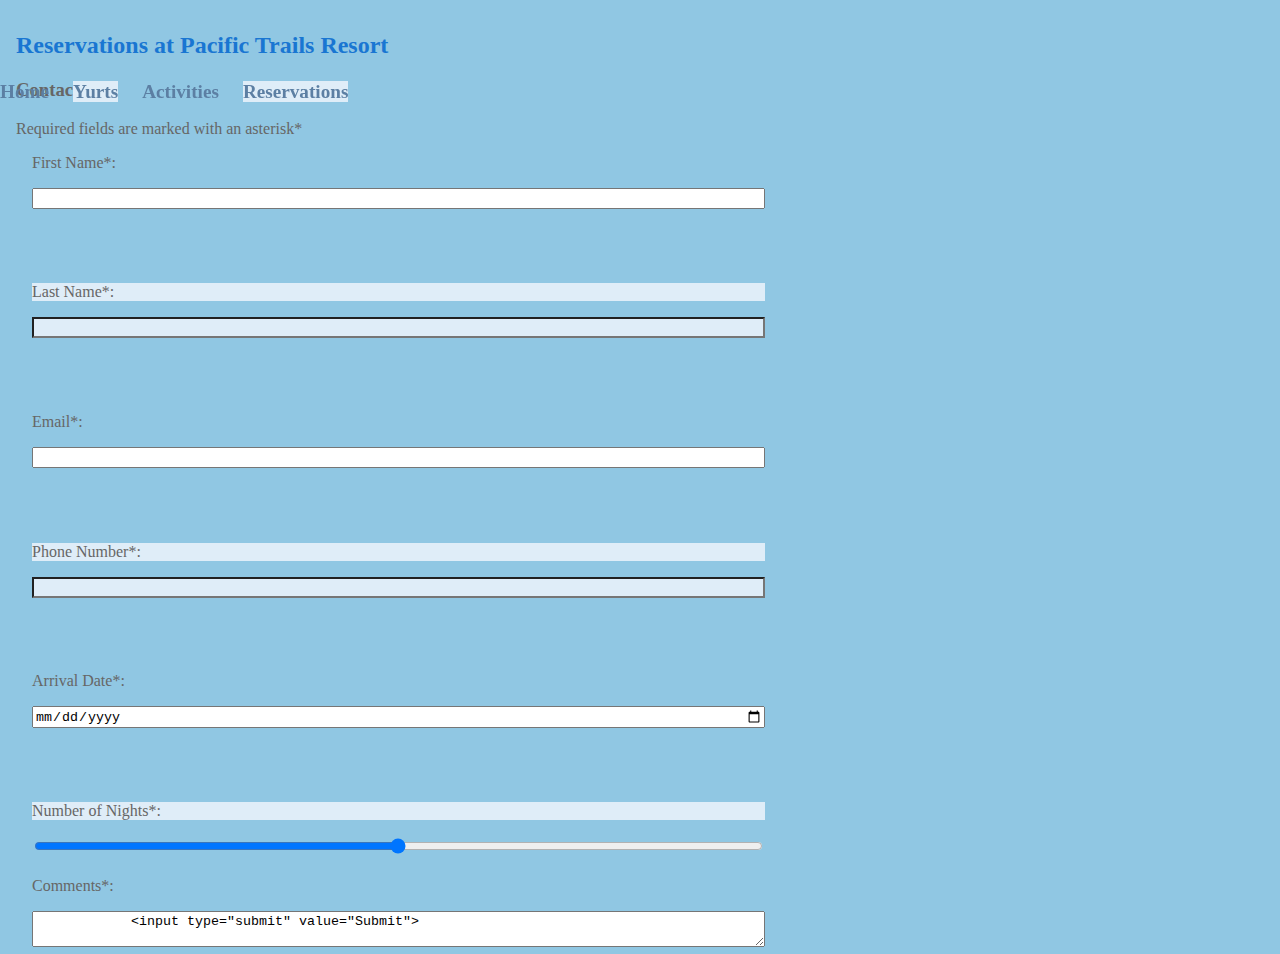
<file: reservations.html>
<!--Apparently this is a comment???-->

<!DOCTYPE html>

<windows-1252>

<html lang="en">

    <nav>
        
        <b><a href="index.html">Home</a></b>
        <b><a href="yurts.html">Yurts</a></b>
        <b><a href="activities.html">Activities</a></b>
        <b><a href="reservations.html">Reservations</a></b>
        
    </nav>

    <div id="reshero">
        
    </div>

    <div wrapper="wrapper";></div>

    <head>
        <link rel="stylesheet" href="pacific.css">

        <h1><a href="index.html" Pacific Trails Resort></a></h1>
    
        <title>
            Pacific Trails Resort :: Reservations
        </title>

        <meta name= "viewport" content= "width=device-width, initial-scale= 1.0"> 
    
    </head>
    
    <main>

        <h2>
            Reservations at Pacific Trails Resort
        </h2>

        <h3>Contact Us</h3>

        <p>Required fields are marked with an asterisk*</p>

        <form action="https://webdevbasics.net/scripts/pacific.php" method="post">

            <label for="fname">First Name*:</label>
            <input required type="text" id="fname" name="fname"><br><br>
            <label for="lname">Last Name*:</label>
            <input required type="text" id="lname" name="lname"><br><br>
            <label for="email">Email*:</label>
            <input required type="text" id="email" name="email"><br><br>
            <label for="phone">Phone Number*:</label>
            <input required type="text" id="phone" name="phone"><br><br>
            <label for="arrival">Arrival Date*:</label>
            <input required type="date" id="arrival" name="arrival"><br><br>
            <label for="nnights">Number of Nights*:</label>
            <input required  type="range" id="myNights" name="myNights" nim="1" max="14">
            <label for="comments">Comments*:</label>
            <textarea required rows=2 cols=20 >
            <input type="submit" value="Submit">

        </form>

    </main>

    <footer>

        Copyright 2020 <span class="resort">Pacific Trails Resort </span><br> sophia.alexander@gmail.com

    </footer>

</html>

</windows-1252>
</file>
<file: pacific.css>
body {color: #666666; background-color: #90C7E3; font-family: veranda; margin: 0;}

header {background-color: #002171; color: #FFFFFF; font-family: Georgia;}

header {style{line-height: 120px; #figure {border: 3px solid #000000; font-family: papyrus, fantasy; padding: 6px; text-align: center; width: 500px; padding-top:.5em;}}}

h1 {line-height: 200%; font-size: 3em; letter-spacing: 0.1em; color:#002171}

nav {line-height: 120px; font-weight: bold; padding-top:0em; padding-right: 0em; padding-bottom: 0em; font-size: 1.2em; word-spacing: 1em;}

h2 {color: #1976D2; font-family: Georgia;}

dt {color: #002171; font-weight:bold;}

footer {font-size: .70em; text-align: center; font-size: small; padding: 1em; background-color: white;}

.resort {color: #1976D2; font-size: 1.2em;}

#wrapper {margin-right: auto; margin-left: auto; background-color: linear-gradient(to right, white, blue); min-width: 960px; max-width:2048px;}

#grad{
background-image: linear-gradient(to right, white, blue);}

meta charset{color:#90C7E3;}

header {background-image:"sunset.jpg"; align-content:"right"; padding: 1em;}

h3 {font: Georgia;}

main {padding-left: 2em; padding-right:2em; display:block;}

homehero-element{height: 300px; background-image:"coast.jpg"; background-size: 200% 100%;}

yurthero-element{height:300px; background-image:"yurt.jpg"; background-size: 200% 100%;}

trailhero-element{height:300px; background-image:"trail.jpg"; background-size: 200% 100%;}

nav a {text-decoration:none;}

* {box-sizing: border-box;}

nav a:link {color:#5C7FA3; text-decoration-color:white;}

nav a:visited {color:#344873; text-decoration-color:white;}

nav a:hover {color: #A52A2A; text-decoration-color:#90C7E3;}

nav ul{list-style-type:none; padding-left: 1em;}

nav{position:fixed; padding-bottom: 3em;}

main{padding-top: 0; padding-bottom: 0; padding-left: 1em; padding-right: 1em;}

section{padding-left: 2em; padding-right:2em; padding-left:.5em; padding-right: .5em;}

nav li{padding-top: 0.5em; padding-bottom: 0.5em; padding-left:1em; padding-right: 1em; width: 100%; border-bottom: 1px;}

mobile-id{display: inline;}

desktop-id{display:none;}

.center{display: block; margin-left:auto; margin-right: auto; width: 50%;}

table{align-content: center; border: #3399CC 1px; border-collapse: collapse;}

td{text-align: center;}

.text{text-align: left;}

:nth-of-type(even){background-color: #DFEDF8}

form{display:flex; flex-direction: column; padding-left: 1em; width:80%;}

input{margin-bottom:  .5em;}

textarea{margin-bottom: .5em;}

reshero-element{height: 300px; background-image: "ocean.jpg"; background-size: 200% 100%; background-repeat: no-repeat;}

form{width: 60%; grid-gap: 1em; columns{width: 10em;}}

reshero-element{background-size: 100% 10%;}

video{float: right; margin: .2em;}
</file>
